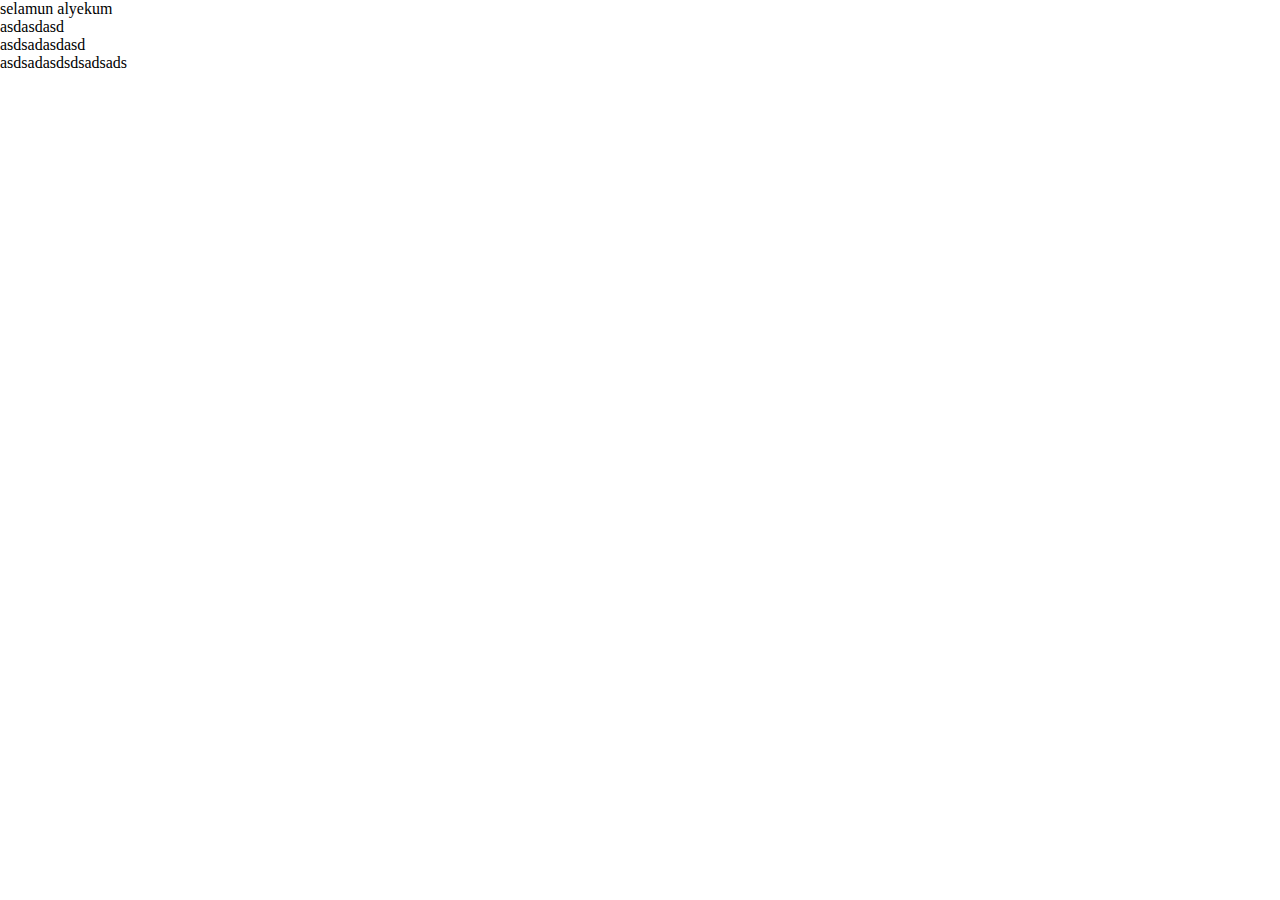
<file: deneme.html>
<!doctype html>
<html lang="en">
<head>
    <!-- Required meta tags -->
    <meta charset="utf-8">
    <meta name="viewport" content="width=device-width, initial-scale=1, shrink-to-fit=no">

    <!-- Bootstrap CSS -->
    <!--
   <link rel="stylesheet" href="https://stackpath.bootstrapcdn.com/bootstrap/4.1.3/css/bootstrap.min.css">
   <link rel="stylesheet" href="https://use.fontawesome.com/releases/v5.4.1/css/all.css"> -->
    <link rel="stylesheet" href="deneme.css">

    <title>My Task List</title>
</head>
<body>
    <div>
        <p>
            selamun alyekum
        </p>
        <ul>
            <li class="nav-li">asdasdasd</li>
            <li class="nav-li">asdsadasdasd</li>
            <li class="nav-li">asdsadasdsdsadsads</li>
        </ul>
    </div>








<script src="https://code.jquery.com/jquery-3.3.1.min.js"></script>
<script src="https://cdnjs.cloudflare.com/ajax/libs/popper.js/1.14.3/umd/popper.min.js"></script>
<script src="https://stackpath.bootstrapcdn.com/bootstrap/4.1.3/js/bootstrap.min.js"></script>
<script src="js/deneme.js"></script>
</body>
</html>
</file>
<file: deneme.css>
* {
    padding: 0;
    margin: 0;
}
</file>
